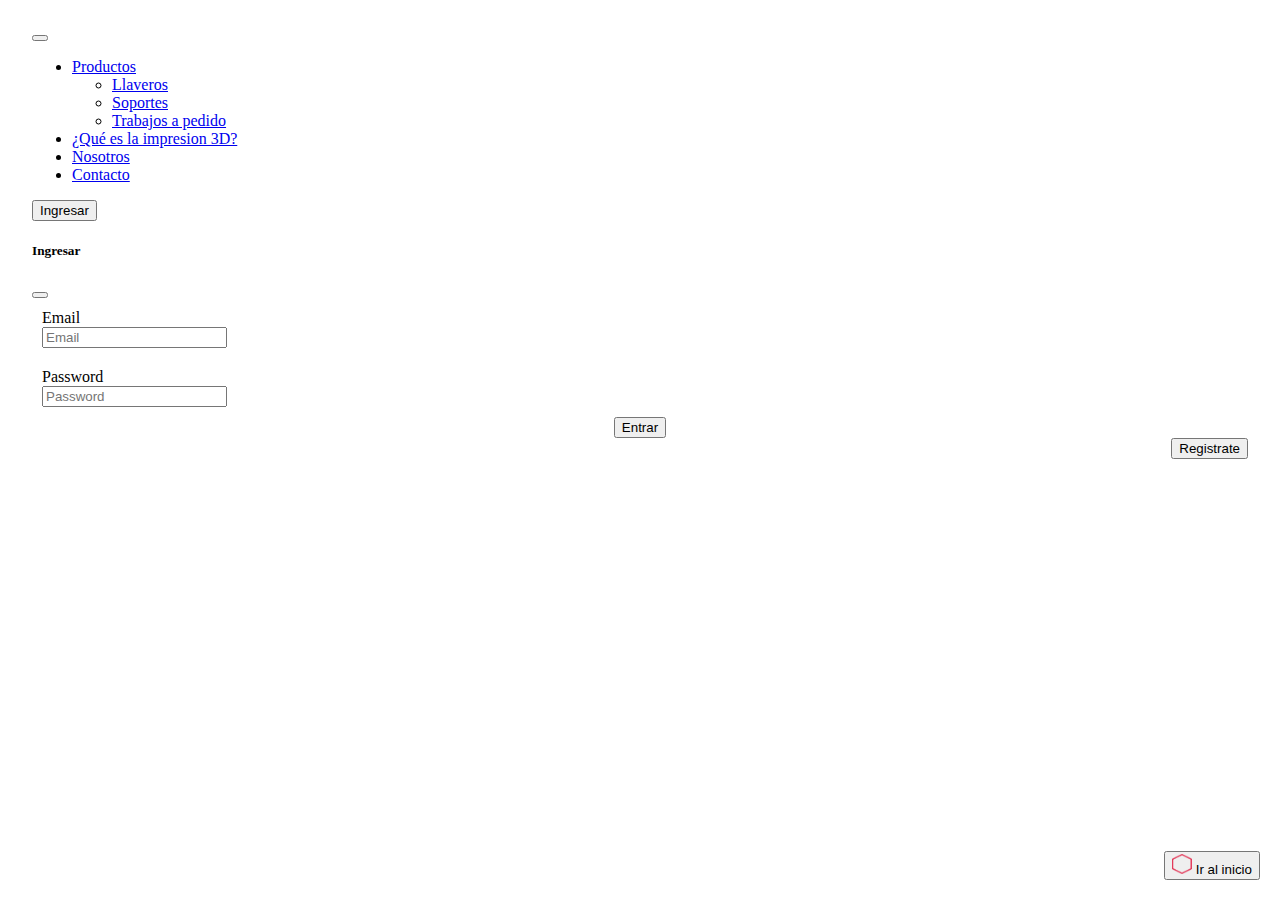
<file: producto.html>
<!DOCTYPE html>
<html lang="en">

<head>
    <meta charset="UTF-8">
    <meta name="viewport" content="width=device-width, initial-scale=1.0">
    <link rel="stylesheet" href="css/estilo.css" />
    <link href="https://cdn.jsdelivr.net/npm/bootstrap@5.3.2/dist/css/bootstrap.min.css" rel="stylesheet"
        integrity="sha384-T3c6CoIi6uLrA9TneNEoa7RxnatzjcDSCmG1MXxSR1GAsXEV/Dwwykc2MPK8M2HN" crossorigin="anonymous">
    <title>Productos</title>
</head>

<body>
    <!-- menu -->
    <header id="header">
        <nav class="navbar navbar-expand-lg bg-body-tertiary" id="nav">
            <button class="navbar-toggler" type="button" data-bs-toggle="collapse" data-bs-target="#navbarNavDropdown"
                aria-controls="navbarNavDropdown" aria-expanded="false" aria-label="Toggle navigation">
                <span class="navbar-toggler-icon"></span>
            </button>
            <div class="collapse navbar-collapse" id="navbarNavDropdown">
                <ul class="navbar-nav">
                    <li class="nav-item dropdown">
                        <a class="nav-link dropdown-toggle" href="#" role="button" data-bs-toggle="dropdown"
                            aria-expanded="true">Productos</a>
                        <ul class="dropdown-menu">
                            <li><a class="dropdown-item" href="producto.html#1"
                                    onclick="mostrarProducto('1');">Llaveros</a></li>
                            <li><a class="dropdown-item" href="producto.html#2"
                                    onclick="mostrarProducto('2');">Soportes</a></li>
                            <li><a class="dropdown-item" href="producto.html#3" onclick="mostrarProducto('3');">Trabajos
                                    a pedido</a></li>
                        </ul>
                    </li>
                    <li class="nav-item">
                        <a class="nav-link" href="queEs.html">¿Qué es la impresion 3D?</a>
                    </li>
                    <li class="nav-item">
                        <a class="nav-link active" aria-current="page" href="nosotros.html">Nosotros</a>
                    </li>
                    <li class="nav-item">
                        <a href="index.html">
                            <a class="nav-link" href="contacto.php">Contacto</a>
                        </a>
                    </li>
                </ul>
            </div>
            <!-- Ingreso -->
            <div class="img-fluid" style="padding-top: 0px;">
                <button type="button" class="btn btn-outline-dark" data-bs-toggle="modal"
                    data-bs-target="#exampleModal">
                    Ingresar
                </button>
                <!-- Modal -->
                <div class="modal fade" id="exampleModal" tabindex="-1" aria-labelledby="exampleModalLabel"
                    aria-hidden="true">
                    <div class="modal-dialog">
                        <div class="modal-content">
                            <div class="modal-header">
                                <h5 class="modal-title" id="exampleModalLabel">Ingresar</h5>
                                <button type="button" class="btn-close" data-bs-dismiss="modal"
                                    aria-label="Close"></button>
                            </div>
                            <div class="modal-body">
                                <form id="contact-form" class="img-fluid" method="post">
                                    <div class="form-group row" style="padding: 10px;">
                                        <label for="inputEmail" class="col-sm-0 col-form-label">Email</label>
                                        <div class="col-sm-10">
                                            <input type="email" class="form-control" id="inputEmail"
                                                placeholder="Email">
                                        </div>
                                    </div>
                                    <div class="form-group row" style="padding: 10px;">
                                        <label for="inputPass" class="col-sm-0 col-form-label">Password</label>
                                        <div class="col-sm-10">
                                            <input type="text" class="form-control" id="inputPass"
                                                placeholder="Password">
                                        </div>
                                    </div>
                                </form>

                            </div>
                            <div class="modal-footer">
                                <div style="text-align:center;">
                                    <button type="submit" class="btn btn-primary">Entrar</button>
                                </div>
                                <div style="text-align: right;">
                                    <a href="ingreso.php">
                                        <button type="submit" class="btn btn-outline-success">Registrate</button>
                                    </a>
                                </div>
                            </div>
                        </div>
                    </div>
                </div>
            </div>
            <!-- fin ingreso -->
        </nav>
    </header>
    <!-- fin menu-->
    <div id="body">
        <div class="row row-cols-1 row-cols-md-2 g-4">
            <div id="1" class="card text-center mx-auto" style="display: none; width: 1000px;">
                <div class="card">
                    <div class="row">
                        <h1 class="card-title">Llaveros</h1>
                        <img src="images/foto15.jpg" class="card-img-top" class="img-fluid" alt="llavero personalizado"
                            style="max-width: 50%; max-height: 50%;">
                        <img src="images/foto16.jpg" class="card-img-top" class="img-fluid" alt="llavero nubes"
                            style="max-width: 50%; max-height: 50%;">
                    </div>
                    <div class="Producto"
                        style="margin: 10px; padding: 20px; background-color: rgba(247, 220, 220); display: flex; justify-content: space-between;">
                        <div class="Titulo" style="font-weight: bolder;">Llaveros personalizados</div>
                        <div class="Precio" style="font-weight: bolder;">$300.00</div>
                    </div>

                    <div class="card-body">
                        <p class="card-text" style="white-space: pre-line; text-align: left;">
                            PRECIO POR MAYOR A 30 UNID.
                            Completos con cadenita y sin fin.
                            Tambien tenemos la opcion mas economica de comprar solo el plastico.
                            El valor es por unidad
                            Medida: 6cm y 3mm de espesor.
                            La impresiones van desde 1,5 hasta 20cm. de largo, ancho y espesor.
                            Todas nuestras impresiones son a pedido, por lo cual, no contamos con stock.
                            Varios colores, en stock permante TODOS los de la ultima foto.
                        </p>
                    </div>
                </div>
            </div>

            <div id="2" class="card text-center mx-auto" style="display: none; width: 1000px;">
                <div class="card">
                    <div class="row">
                        <h1 class="card-title">Soporte para celulares</h1>
                        <img src="images/foto6.jpg" class="card-img-top" class="img-fluid" alt="Lapicero soporte"
                            style="max-width: 50%; max-height: 50%;">
                        <img src="images/foto7.jpg" class="card-img-top" class="img-fluid" alt="soporte escritorio"
                            style="max-width: 50%; max-height: 50%;">
                    </div>
                    <div class="Producto"
                        style="margin: 10px; padding: 20px; background-color: rgba(247, 220, 220); display: flex; justify-content: space-between;">
                        <div class="Titulo" style="font-weight: bolder;">Porta Celular personalizado.</div>
                        <div class="Precio" style="font-weight: bolder;">$4500.00</div>
                    </div>
                    <div class="card-body">
                        <p class="card-text" style="white-space: pre-line; text-align: left;">
                            Super original y decorativo.
                            Realizado en PLA.
                            Medidas: 7cm. x 8,5 cm.aprox
                            Se puede personalizar, lo que da la superficie
                            Color: a elección
                            Variedad de modelos y colores.
                        </p>
                    </div>
                </div>
            </div>

            <div id="3" class="card text-center mx-auto" style="display: none; width: 1000px;">
                <div class="card">
                    <div class="row">
                        <h1 class="card-title">Trabajos a pedido</h1>
                        <img src="images/foto3.jpg" class="card-img-top" class="img-fluid" alt="Cortante"
                            style="max-width: 50%; max-height: 50%;">
                        <img src="images/foto12.jpg" class="card-img-top" class="img-fluid" alt="Carcaza"
                            style="max-width: 50%; max-height: 50%;">
                    </div>
                    <div class="Producto"
                        style="margin: 10px; padding: 20px; background-color: rgba(247, 220, 220); display: flex; justify-content: space-between;">
                        <div class="Titulo" style="font-weight: bolder;">Trabajos a pedido</div>
                        <div class="Precio" style="font-weight: bolder;">Consultar</div>
                    </div>
                    <div class="card-body">
                        <p class="card-text" style="white-space: pre-line; text-align: left;">
                            This is a longer card with supporting text below as a natural lead-in to additional content.
                        </p>
                    </div>
                </div>
            </div>
        </div>
        <div id="volver-atras">
            <button onclick="window.scrollTo(0, 0)" class="btn btn-light"
                style="position: fixed; bottom: 20px; right: 20px;">
                <a href="index.html" style="text-decoration: none; color: inherit;">
                    <img src="images/24SinFondo.png" style="width: 20px; height: 20px;"> Ir al inicio
                </a>
            </button>
        </div>
        <script src="js/validacion.js"></script>
    </div>
</body>

</html>
</file>
<file: css/estilo.css>
h1 {
    color: black;
    padding: 1rem;
    margin: 1rem;
}
#header{
    padding: 0.5rem;
    margin: 1rem;
}
#nav{
    border-radius: 15px;
}

#cuerpo{
    background-repeat: no-repeat;
    background-attachment: fixed;  
    background-size: cover;
}

#pieDePagina {
    position: fixed; 
    right: 0;
    bottom: 0; 
    width: 100%;
    color: rgb(0, 0, 0);
    background-color: rgb(247, 220, 220);
}
</file>
